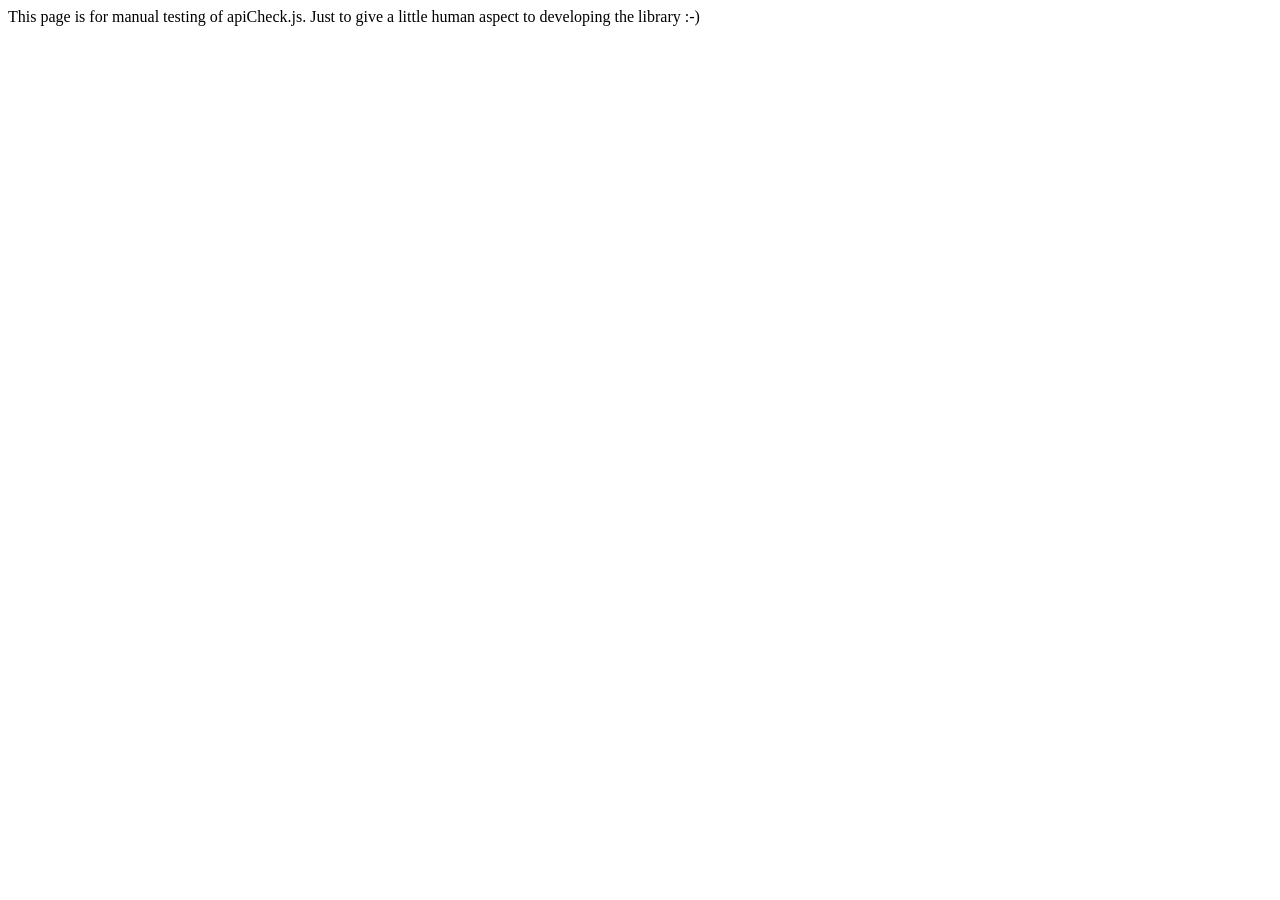
<file: bower_components/api-check/index.html>
<!DOCTYPE html>
<html>
<head lang="en">
  <meta charset="UTF-8">
  <title>apiCheck.js</title>
</head>
<body>
This page is for manual testing of apiCheck.js. Just to give a little human aspect to developing the library :-)
<script src="dist/api-check.js"></script>
<script>

  // just... yeah...
  function require() {
    return apiCheck;
  }

  // From README

  var myApiCheck = require('api-check')({
    /* config options */
    output: {
      prefix: 'app/lib Name',
      suffix: 'Good luck!',
      docsBaseUrl: 'http://www.example.com/error-docs#'
    },
    verbose: false
  }, {
    /* custom checkers if you wanna */
  });

  // given we have a function like this:
  function foo(bar, foobar) {
    // we can define our api as the first argument to myApiCheck.warn
    myApiCheck.warn([myApiCheck.number, myApiCheck.arrayOf(myApiCheck.string)], arguments);
    // do stuff
  }
  // the function above can be called like so:
  foo(3, ['a','b','c']);

  // if it were called like so, a descriptive warning would be logged to the console
  foo('whatever', false);


  // here's something a little more complex (this is what's in the screenshot and [the demo](http://jsbin.com/hibocu/edit?js,console,output))
  var myCheck = require('api-check')({
    output: {
      prefix: 'myApp',
      suffix: 'see docs -->',
      docsBaseUrl: 'http://example.com/error-descriptions#'
    }
  });
  function doSomething(person, options, callback) {
    myCheck.warn([ // you can also do myCheck.throw to throw an exception
      myCheck.shape({
        name: myCheck.shape({
          first: myCheck.string,
          last: myCheck.string
        }),
        age: myCheck.number,
        isOld: myCheck.bool,
        walk: myCheck.func,
        ipAddress: function(val, name, location) {
          if (!/(\d{1,3}\.){3}\d{1,3}/.test(val)) {
            return myCheck.utils.getError(name, location, 'ipAddress');
          }
        },
        childrenNames: myCheck.arrayOf(myCheck.string).optional
      }),
      myCheck.any.optional,
      myCheck.func
    ], arguments, {
      prefix: 'doSomething',
      suffix: 'Good luck!',
      urlSuffix: 'dosomething-api-check-failure'
    });

    // do stuff
  }

  var person = {
    name: {
      first: 'Matt',
      last: 'Meese'
    },
    age: 27,
    isOld: false,
    ipAddress: '127.0.0.1',
    walk: function() {}
  };
  function callback() {}
  var options = 'whatever I want because it is an "any" type';

  console.log('Successful call');
  doSomething(person, options, callback);

  console.log('Successful call (without options)');
  doSomething(person, callback); // <-- options is optional

  console.log('Failed call (without person)');
  doSomething(callback); // <-- this would fail because person is not optional

  person.ipAddress = 'Invalid IP Address!!!';

  console.log('Failed call (invalid ip address)');
  doSomething(person, options, callback); // <-- this would fail because the ipAddress checker would fail

  // if you only wish to check the first argument to a function, you don't need to supply an array.

  var libCheck = apiCheck(); // you don't HAVE to pass anything if you don't want to.
  function bar(a) {
    var errorMessage = libCheck(apiCheck.string, arguments);
    if (!errorMessage) {
      // success
    } else if (typeof errorMessage === 'string') {
      // there was a problem and errorMessage would like to tell you about it
    }
  }
  bar('hello!'); // <-- success!



  // Further down in README

  var myCheck2 = require('api-check')({
    output: {prefix: 'myCheck2'}
  });

  function ipAddressChecker(val, name, location) {
    if (!/(\d{1,3}\.){3}\d{1,3}/.test(val)) {
      return apiCheck.utils.getError(name, location, ipAddressChecker.type);
    }
  }
  ipAddressChecker.type = 'ipAddressString';

  function foo2(string, ipAddress) {
    myCheck2.warn([
      myCheck2.string,
      ipAddressChecker
    ], arguments);
  }


  foo2('hello', 'not-an-ip-address');


</script>
</body>
</html>
</file>
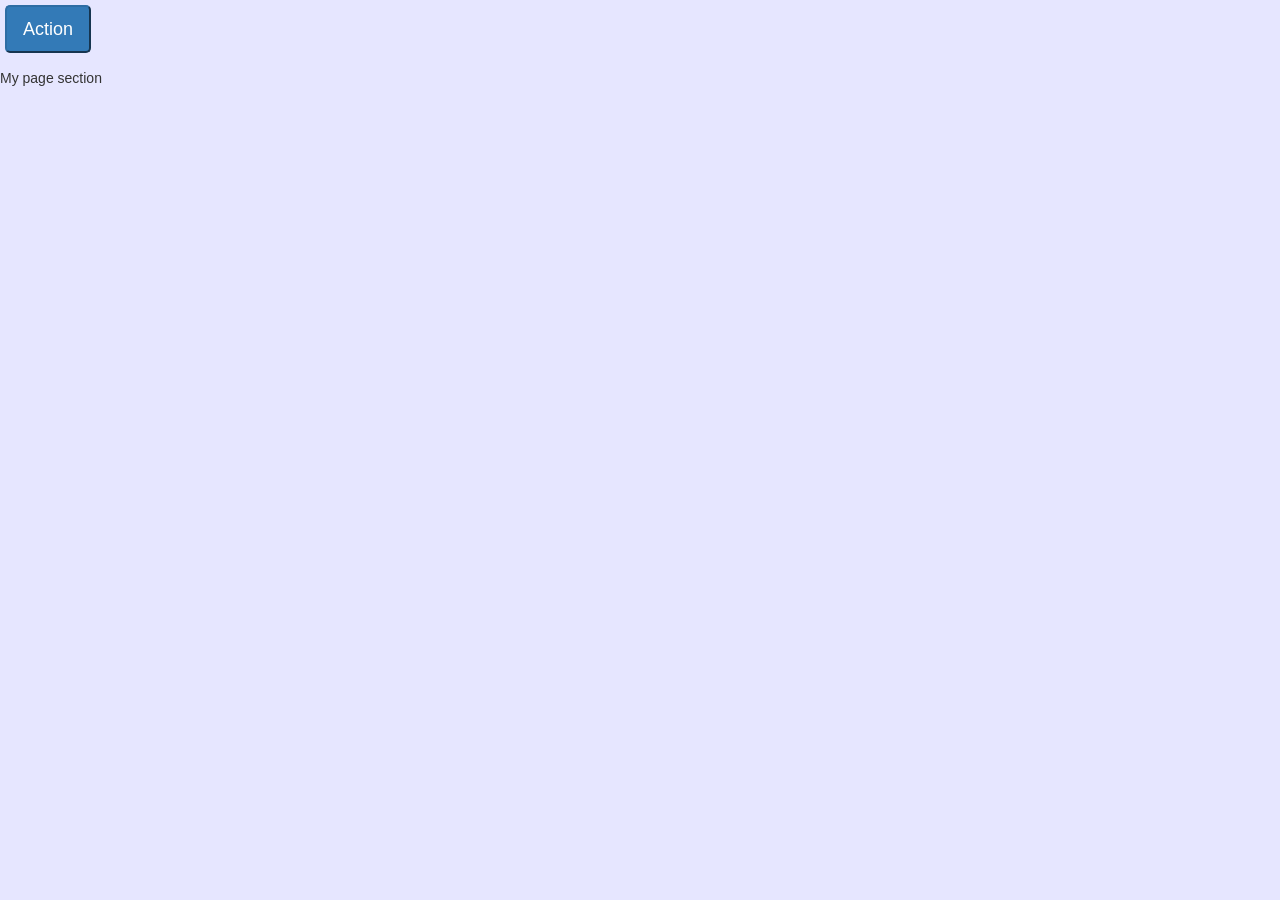
<file: my_page.html>
<html>
    <head>
        <link rel="stylesheet" type"text/css" href="bower_components/bootstrap/dist/css/bootstrap.min.css">
        <link rel="stylesheet" type="text/css" href="index.css">
        <link rel="stylesheet" type="text/css" href="my_page.css">
        <!--Angular Scripts -->
        <script src="bower_components/angular/angular.min.js"></script>
        <script src="bower_components/angular-route/angular-route.min.js"></script>
        <script src="js/ui-bootstrap-tpls-1.3.3.min.js"></script>
        <!--App -->
        <script src="js/myApp.js"></script>
        <!--Controllers-->
    </head>
    <body>
        <div>
            <div class="sub-menu">
                <button type="button" class="btn-primary btn-lg">Action</button>

            </div>
            </br>
            My page section
        </div>
    </body>
</html>
</file>
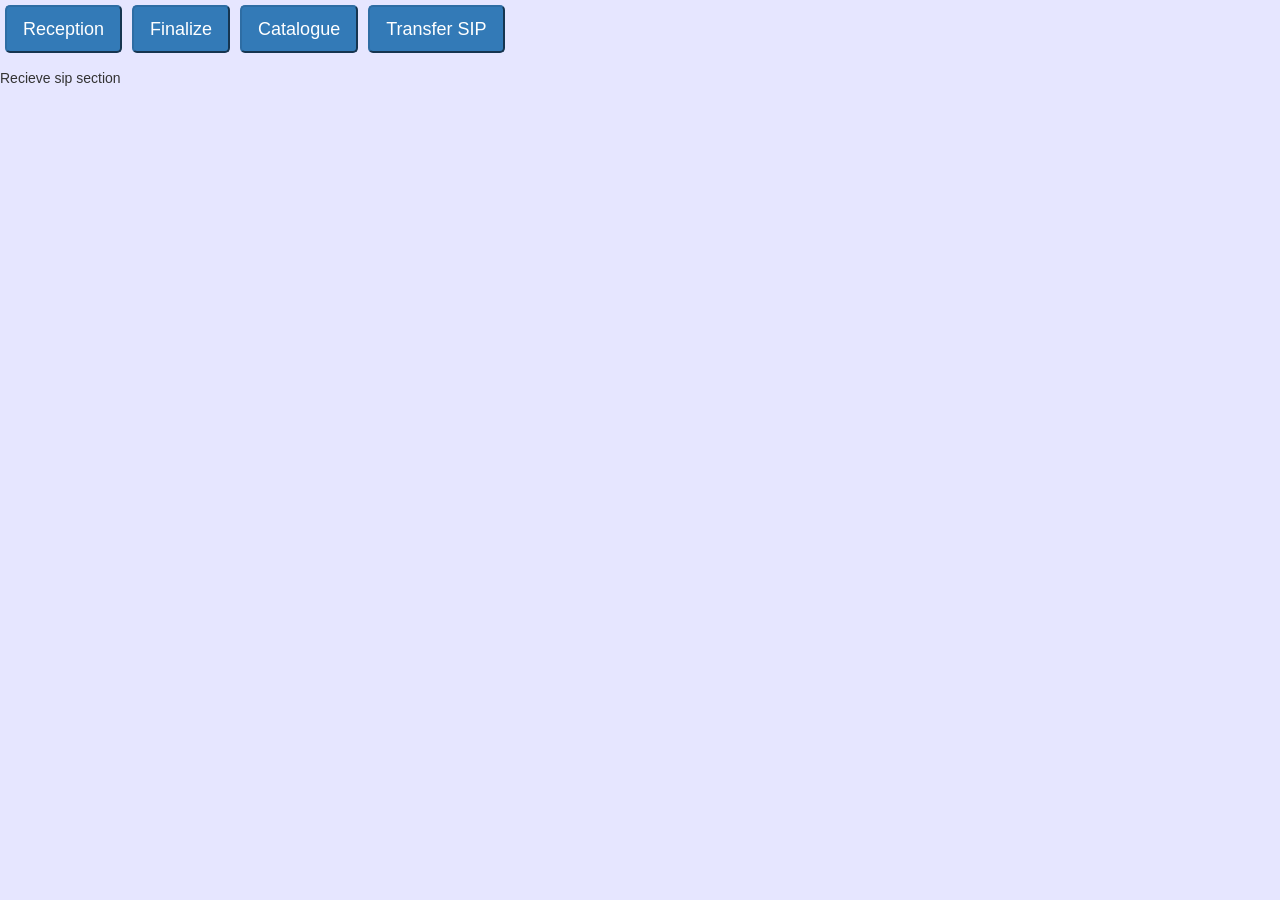
<file: recieve_sip.html>
<html>
    <head>
        <link rel="stylesheet" type"text/css" href="bower_components/bootstrap/dist/css/bootstrap.min.css">
        <link rel="stylesheet" type="text/css" href="index.css">
        <link rel="stylesheet" type="text/css" href="recieve_sip.css">
        <!--Angular Scripts -->
        <script src="bower_components/angular/angular.min.js"></script>
        <script src="bower_components/angular-route/angular-route.min.js"></script>
        <script src="js/ui-bootstrap-tpls-1.3.3.min.js"></script>
        <!--App -->
        <script src="js/myApp.js"></script>
        <!--Controllers-->

    </head>
    <body>
        <div>
            <div class="sub-menu">
                <button type="button" class="btn-primary btn-lg">Reception</button>
                <button type="button" class="btn-primary btn-lg">Finalize</button>
                <button type="button" class="btn-primary btn-lg">Catalogue</button>
                <button type="button" class="btn-primary btn-lg">Transfer SIP</button>
            </div>
            </br>
            Recieve sip section
        </div>
    </body>
</html>
</file>
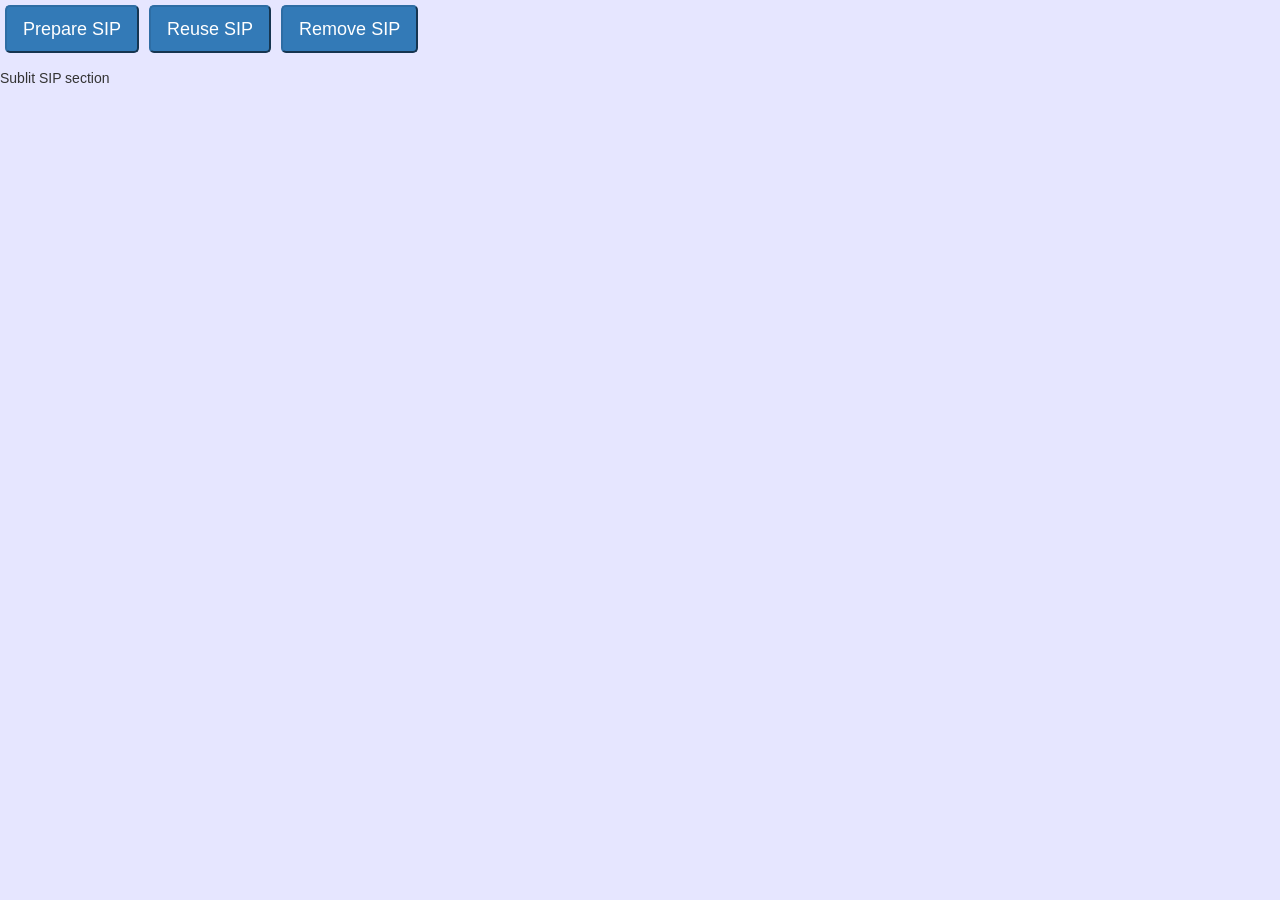
<file: submit_sip.html>
<html>
    <head>
        <link rel="stylesheet" type"text/css" href="bower_components/bootstrap/dist/css/bootstrap.min.css">
        <link rel="stylesheet" type="text/css" href="index.css">
        <link rel="stylesheet" type="text/css" href="submit_sip.css">
        <!--Angular Scripts -->
        <script src="bower_components/angular/angular.min.js"></script>
        <script src="bower_components/angular-route/angular-route.min.js"></script>
        <script src="js/ui-bootstrap-tpls-1.3.3.min.js"></script>
        <!--App -->
        <script src="js/myApp.js"></script>
        <!--Controllers-->
    </head>
    <body>
        <div>
            <div class="sub-menu">
                <button type="button" class="btn-primary btn-lg">Prepare SIP</button>
                <button type="button" class="btn-primary btn-lg">Reuse SIP</button>
                <button type="button" class="btn-primary btn-lg">Remove SIP</button>
            </div>
            </br>
            Sublit SIP section
        </div>
    </body>
</html>
</file>
<file: index.css>
body {
    background-color: #e6e6ff;
    margin: 0px auto;
    width: 1440px;
}
.body-wrapper {
    display: flex;
    flex-direction: column;
    display: -webkit-flex;
    -webkit-flex-direction: column;
    width: 100%;
    padding: 10px;
    border-style: solid;
    border-radius: 1px;
    background-color: white;
}
.logo-search-user-admin-wrapper {
    display: flex;
    display: -webkit-flex
    width: 100%;
    height: 50px;
}
.logo {
    width: 65%;
    height: 100%;
    margin: 0 auto;
    cursor: pointer;
}
.logo h2 {
    font-size: 28pt;
    line-height: 0;
}
.search {
    display: flex;
    align-items: center;
    justify-content: center;
    display: -webkit-flex;
    -webkit-align-items: center;
    -webkit-justify-content: center;
    width: 20%;
    height: 100%;
}
.search > .search-input {
    border-radius: 10px;
    margin-right: 5px;
}
.user-admin {
    display: flex;
    align-items: center;
    justify-content: center;
    display: -webkit-flex;
    -webkit-align-items: center;
    -webkit-justify-content: center;
    width: 15%;
    height: 100%;
    float: right;
}
.user-dropdown {
    display: flex;
    flex-direction: row;
    display: -webkit-flex;
    -webkit-flex-direction: row;

    cursor: pointer;
    -webkit-user-select: none;
}
.user-dropdown > h4 {
    margin-right: 5px;
}
.user-dropdown > .glyphicon-user {
    font-size: 30px;
}
.user-dropdown > .glyphicon-triangle-bottom {
    font-size: 10px;
}
.menu-task-wrapper {
    display: flex;
    flex-direction: inline;
    display: -webkit-flex;
    -webkit-flex-direction: inline;
    width: 100%;
    height: 45px;
}
.menu {
    display: inline-block;
    width: 85%;
    height: 100%;
}
.tasks-icons {
    display: flex;
    align-items: center;
    justify-content: center;
    display: -webkit-flex;
    -webkit-align-items: center;
    -webkit-justify-content: center;
    width: 15%;
    height: 100%;
    margin: auto;
}
.tasks-icons > .glyphicon {
    margin-right: 2px;
    margin-left: 2px;
    cursor: pointer;
}
.shortcut-nav-calendar-wrapper {
    display: flex;
    flex-direction: column;
    display: -webkit-flex;
    -webkit-flex-direction: column;
    width: 20%;
    margin: 5px;
    height: 1000px;
}
.shortcut-list {
    width: 100%;
    float: left;
}
.shortcut-list button {
    border-radius: 20px;
}
.navigation {
    padding: 5px;
    border-style: solid;
    border-radius: 10px;
    border-color: #666;
    height: 60%;
    width: 100%;
    margin-top: 5px;
}
.calendar {
    display: flex;
    flex-direction: column;
    display: -webkit-flex;
    -webkit-flex-direction: column;
    height: 40%;
    width: 100%;
    margin-top: 10px;
    border-style: solid;
    border-color: #AAA;


}
.datepicker {
    width: 100px;
    position: absolute;
}
.datepicker .form-control {
    height: 15px;
    padding: 15px;
}

.datepicker .btn {
    padding: 8px 8px;
}
.nav-dynamic-wrapper {
    display: flex;
    flex-direction: inline;
    display: -webkit-flex;
    -webkit-flex-direction: inline;
    height: 1000px;
    width: 100%;
}
.dynamic-part {
    height: 100%;
    width: 80%;
}
/*Shared styling among views*/
.sub-menu {
    display: flex;
    flex-direction: row;
    flex-wrap: wrap;
    display: -webkit-flex;
    -webkit-flex-direction: row;
    -webkit-flex-wrap: wrap;
    height: 48px;
}
.sub-menu > button {
    border-radius: 5px;
    margin-top: 5px;
    margin-right: 5px;
    margin-left: 5px;
}
.glyphicon.glyphicon-refresh {
    font-size: 20px;
}
.glyphicon.glyphicon-pencil {
    font-size: 20px;
}
.glyphicon.glyphicon-print {
    font-size: 20px;
}
.glyphicon.glyphicon-cog {
    font-size: 20px;
}
.glyphicon.glyphicon-envelope {
    font-size: 20px;
}
.glyphicon.glyphicon-question-sign {
    font-size: 20px;
}
</file>
<file: my_page.css>

</file>
<file: recieve_sip.css>

</file>
<file: submit_sip.css>

</file>
